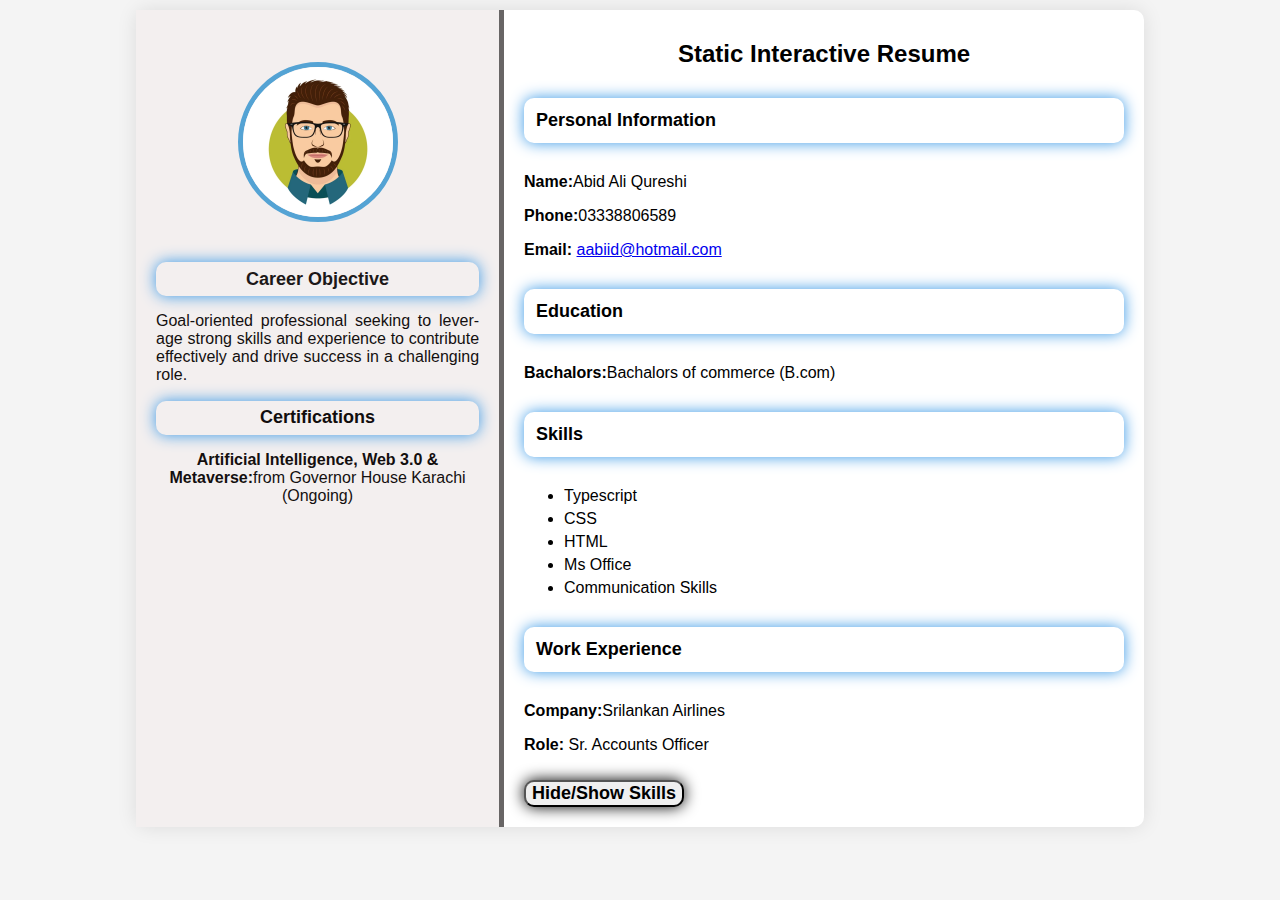
<file: Milestone 1-2/index.html>
<!DOCTYPE html>
<html lang="en">
<head>
    <meta charset="UTF-8">
    <meta name="viewport" content="width=device-width, initial-scale=1.0">
    <title>Static Interactive Resume</title>
    <link rel="stylesheet" href="style.css">
</head>
<body>
    <div class="resume-container">
        <!-- Left Section -->
         <div class="left-section">
            <img src="profile.jpg" alt="Profile Picture" class="profile-picture">
            <section id="Objective">
                <h3 style="color: rgb(28, 24, 24);">Career Objective</h3>
                <p style="text-align: justify; hyphens: auto;">Goal-oriented professional seeking to leverage strong skills and experience to contribute effectively and drive success in a challenging role.</p>
            </section>
            <section id="certifications">
                <h3 style="color: rgb(17, 13, 13);">Certifications</h3> 
                <p><b>Artificial Intelligence, Web 3.0 & Metaverse:</b>from Governor House Karachi (Ongoing)</p>

            </section>
         </div>

         <!-- Right Section -->
        <div class="right-section">
            <h1>Static Interactive Resume</h1>
            <!-- Personal Information-->
             <section id="personal-Information">
                <h3>Personal Information</h3>
                <p><b>Name:</b>Abid Ali Qureshi</p>
                <p><b>Phone:</b>03338806589</p>
                <p><b>Email:</b> <a href="mailto:aabiid@hotmail.com">aabiid@hotmail.com</a></p>
                
             </section>

             <!-- Education Section -->
             <section id="Education">
                <h3>Education</h3>
                <p><b>Bachalors:</b>Bachalors of commerce (B.com)</p>

             <!-- Skills    -->
            <section id="skills">
                <h3>Skills</h3>
                <ul>
                    <li>Typescript</li>
                    <li>CSS</li>
                    <li>HTML</li>
                    <li>Ms Office</li>
                    <li>Communication Skills</li>

                </ul>

            </section>

            <!-- Work Experience Section -->
            <section id="work-experience">
                <h3>Work Experience</h3>
                <p><b>Company:</b>Srilankan Airlines</p>    
                <p><b>Role:</b> Sr. Accounts Officer</p> 
             </section>

            <!-- Button to toggle Skills Section -->
            <button id="toggle-skills"><b>Hide/Show Skills</b></button>
        </div>       

        </div>
        
        <script src="script.js"></script>
</body>
</html>
</file>
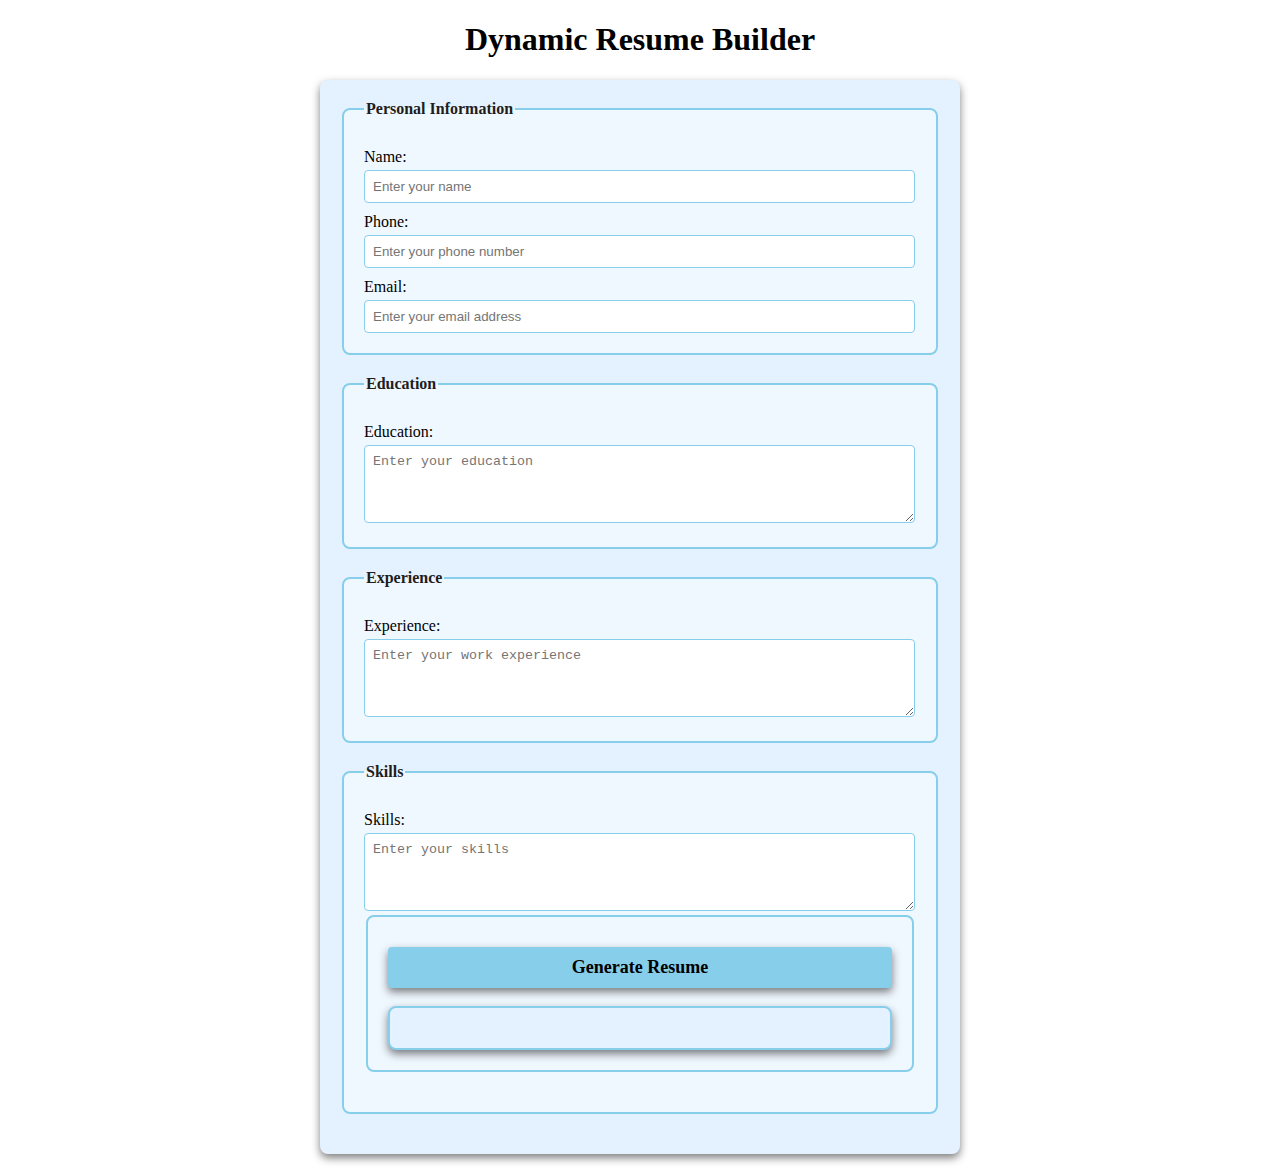
<file: Milestone 3/index.html>
<!DOCTYPE html>
<html lang="en">
<head>
    <meta charset="UTF-8">
    <meta name="viewport" content="width=device-width, initial-scale=1.0">
    <title>Dynamic Resume Builder</title>
    <link rel="stylesheet" href="style.css">
</head>
<body>
    <h1>Dynamic Resume Builder</h1>
    <form id="resume-form">
        <fieldset>
            <legend>Personal Information</legend>
            <label for="name">Name:</label>
            <input type="text" id="name" placeholder="Enter your name" required>

            <label for="phone">Phone:</label>
            <input type="phone" id="phone" placeholder="Enter your phone number" required>

            <label for="email">Email:</label>
            <input type="email" id="email" placeholder="Enter your email address" required>
        </fieldset>
        
        <fieldset>
            <legend>Education</legend>
            <label for="education">Education:</label> 
            <textarea id="education" placeholder="Enter your education" rows="4" required></textarea>
        </fieldset>
        
        <fieldset>
            <legend>Experience</legend>
            <label for="experience">Experience:</label> 
            <textarea id="experience" placeholder="Enter your work experience" rows="4" required></textarea>
        </fieldset>

        <fieldset>
            <legend>Skills</legend>
            <label for="skills">Skills:</label> 
            <textarea id="skills" placeholder="Enter your skills" rows="4" required></textarea>
        <fieldset>

        <button type="submit"><b>Generate Resume</b></button>    
    </form>

    <br>

    <!--Dynamic Resume-->
    <div id="resume-display">
        <!-- Resume will be generated below-->
    </div>

    <script src="script.js"></script>

</body>
</html>
</file>
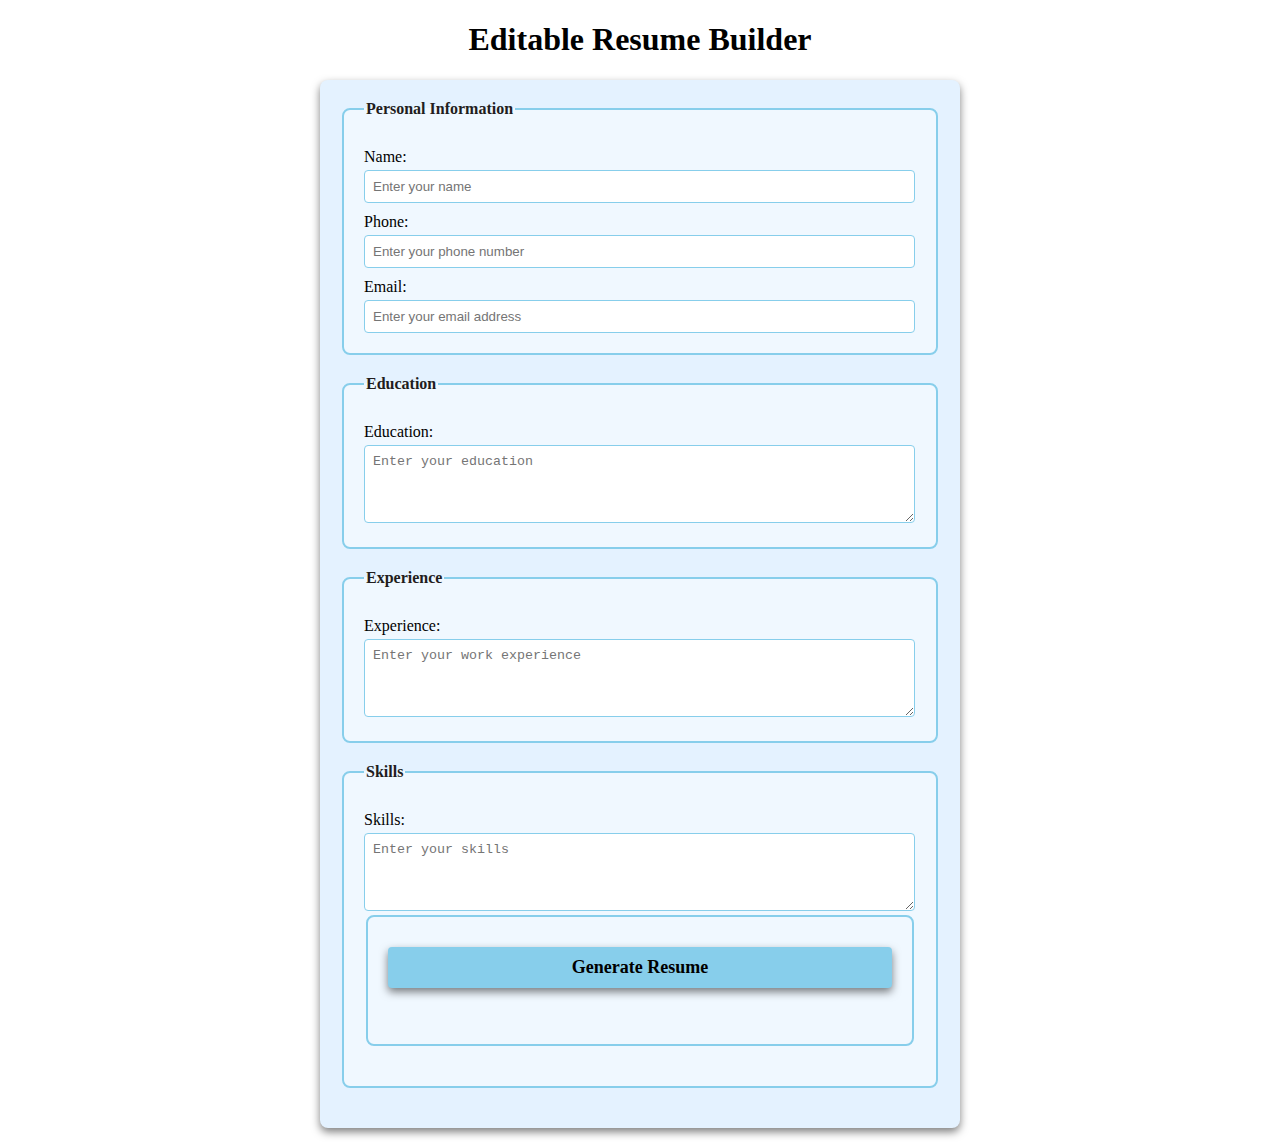
<file: Milestone 4/index.html>
<!DOCTYPE html>
<html lang="en">
<head>
    <meta charset="UTF-8">
    <meta name="viewport" content="width=device-width, initial-scale=1.0">
    <title>Editable Resume Builder</title>
    <link rel="stylesheet" href="style.css">
</head>
<body>
    <h1>Editable Resume Builder</h1>
    <form id="resume-form">
        <fieldset>
            <legend>Personal Information</legend>
            <label for="name">Name:</label>
            <input type="text" id="name" placeholder="Enter your name" required>

            <label for="phone">Phone:</label>
            <input type="phone" id="phone" placeholder="Enter your phone number" required>

            <label for="email">Email:</label>
            <input type="email" id="email" placeholder="Enter your email address" required>
        </fieldset>
        
        <fieldset>
            <legend>Education</legend>
            <label for="education">Education:</label> 
            <textarea id="education" placeholder="Enter your education" rows="4" required></textarea>
        </fieldset>
        
        <fieldset>
            <legend>Experience</legend>
            <label for="experience">Experience:</label> 
            <textarea id="experience" placeholder="Enter your work experience" rows="4" required></textarea>
        </fieldset>

        <fieldset>
            <legend>Skills</legend>
            <label for="skills">Skills:</label> 
            <textarea id="skills" placeholder="Enter your skills" rows="4" required></textarea>
        <fieldset>

        <button type="submit"><b>Generate Resume</b></button>    
    </form>

    <br>

    <!--Dynamic & Editable Resume-->
    <div id="resume-display" contenteditable="true">
        <!-- Resume will be generated below-->
    </div>

    <script src="script.js"></script>

</body>
</html>
</file>
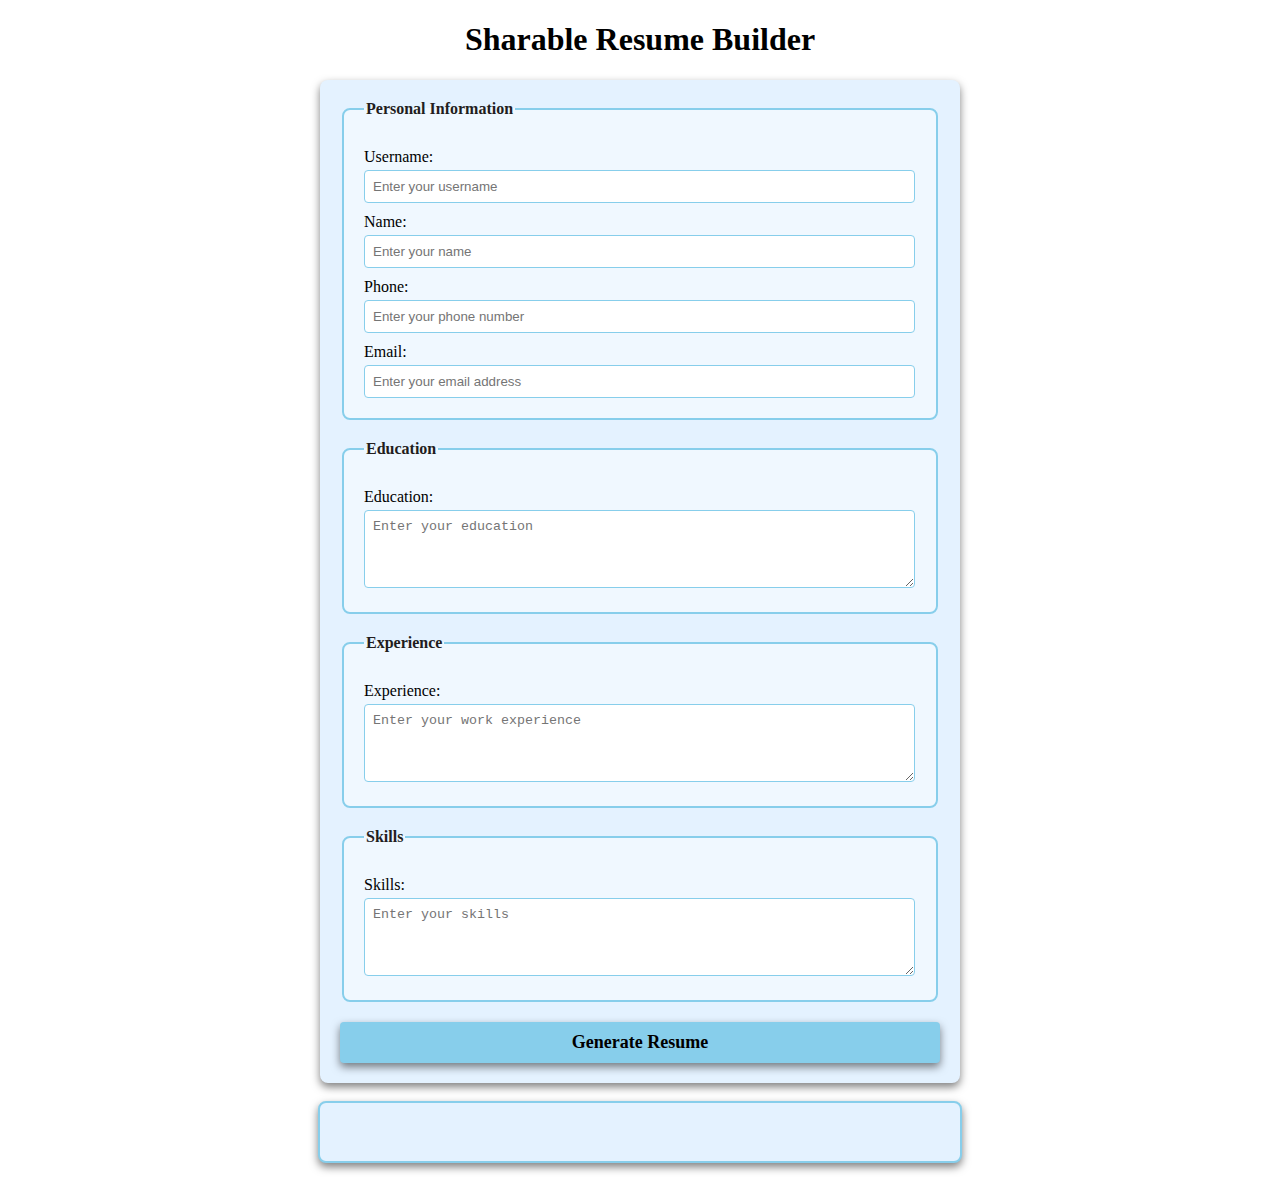
<file: Milestone 5/index.html>
<!DOCTYPE html>
<html lang="en">
<head>
    <meta charset="UTF-8">
    <meta name="viewport" content="width=device-width, initial-scale=1.0">
    <title>Sharable Resume Builder</title>
    <link rel="stylesheet" href="style.css">
</head>
<body>
    <h1>Sharable Resume Builder</h1>
    <form id="resume-form">
        <fieldset>
            <legend>Personal Information</legend>
            <label for="username">Username:</label>
            <input type="text" id="username" placeholder="Enter your username" required>

            <label for="name">Name:</label>
            <input type="text" id="name" placeholder="Enter your name" required>

            <label for="phone">Phone:</label>
            <input type="text" id="phone" placeholder="Enter your phone number" required>

            <label for="email">Email:</label>
            <input type="email" id="email" placeholder="Enter your email address" required>
        </fieldset>
        
        <fieldset>
            <legend>Education</legend>
            <label for="education">Education:</label> 
            <textarea id="education" placeholder="Enter your education" rows="4" required></textarea>
        </fieldset>
        
        <fieldset>
            <legend>Experience</legend>
            <label for="experience">Experience:</label> 
            <textarea id="experience" placeholder="Enter your work experience" rows="4" required></textarea>
        </fieldset>

        <fieldset>
            <legend>Skills</legend>
            <label for="skills">Skills:</label> 
            <textarea id="skills" placeholder="Enter your skills" rows="4" required></textarea>
        </fieldset>

        <button type="submit"><b>Generate Resume</b></button>    
    </form>

    <br>

    <!-- Dynamic & Editable Resume -->
    <div id="resume-display" contenteditable="true">
        <!-- Resume will be generated below -->
    </div>

    <br>

    <!-- Section for the sharable link and download option -->
    <div id="shareable-link-container" style="display: none;">
        <h2>Sharable Link</h2>
        <p>Here is your link to view or edit your resume:</p>
        <a href="#" id="shareable-link" target="_blank"></a>
        <br>
        <button id="download-pdf"><b>Download as PDF</b></button>
    </div>

    <script src="script.js"></script>
</body>
</html>
</file>
<file: Milestone 1-2/style.css>
/* General Styling */
body {
    font-family: 'Arial', sans-serif;
    background-color: #f4f4f4;
    margin: 0;
    padding: 10px;
}

.resume-container {
    display: flex;
    background-color: white;
    width: 80%;
    margin: 0 auto;
    border-radius: 10px;
    box-shadow: 0 0 20px rgba(0, 0, 0, 0.1);
}

/* Left Section Styling */
.left-section {
    background-color: #f3efef;
    color: rgb(20, 15, 15);
    padding: 20px;
    width: 35%;
    text-align: center;
    border-right: 5px solid #686565;
}

.profile-picture {
    width: 150px;
    height: 150px;
    margin-top: 10%;
    border-radius: 50%;
    border: 5px solid #54a3d4;
    margin-bottom: 20px;
}

h1 {
    font-size: 24px;
    margin: 10px 0;
    margin-bottom: 30px;
    text-align: center;
}

h3 {
    font-size: 18px;
    padding: 2%;
    margin: 20px 0 10px;
    color: black;
    border-radius: 10px;
    box-shadow: 0 0 15px #3998e6;
    margin-top: 5%;
    margin-bottom: 5%;
}

ul {
    list-style-type: fill round;
    padding: 10;
    margin: 10px 0;
}

ul li {
    margin: 5px 0;
}

/* Right Section Styling */
.right-section {
    padding: 20px;
    width: 65%;
}

button {
    font-family: Arial, sans-serif;
    border-radius: 10px;
    box-shadow: 0 0 15px black;
    cursor: pointer;
    margin-top: 10px;
    font-size: 18px;
}

button:hover {
    background-color: #ff737c;
}
</file>
<file: Milestone 3/style.css>
/* Styling form and resume sections */

body {
    font-family: 'Times New Roman', Times, serif;
    margin: 20px;
    padding: 0;
    background-color: white;
}

form {
    margin: auto;
    background-color: rgb(228, 242, 255);
    border-radius: 8px;
    box-shadow: 0 4px 8px rgba(0, 0, 0, 0.5);
    padding: 20px;
    max-width: 600px;
}

h1 {
    text-align: center;
    color: black;
}

fieldset {
    border: 2px solid skyblue;
    border-radius: 8px;
    padding: 20px;
    margin-bottom: 20px;
    background-color: aliceblue;
}

legend {
    font-weight: bold;
    text-align: left;
    color: rgb(34, 29, 29);
}

label {
    display: block;
    margin-top: 10px;
    color: black;

}

input,textarea {
    margin-top: 4px;
    padding: 8px;
    width: calc(100% - 1px);
    border: 1px solid skyblue;
    border-radius: 4px;
    box-sizing: border-box;
}

button {
    display: block;
    width: 100%;
    background-color: skyblue;
    color: black;
    border: none;
    border-radius: 4px;
    box-shadow: 0 4px 8px rgba(0, 0, 0, 0.5);
    margin-top: 10px;
    font-size: 18px;
    font-family: 'Times New Roman', Times, serif;
    padding: 10px;
    cursor: pointer;
}

button :hover {
    color: blue;
}

#resume-display {
    max-width: 600px;
    margin: auto;
    padding: 20px;
    border: 2px solid skyblue;
    border-radius: 8px;
    background-color: rgb(228, 242, 255);
    box-shadow: 0 4px 8px rgba(0, 0, 0, 0.5);
}

#resume-display h2 {
    color: black;
}
</file>
<file: Milestone 4/style.css>
/* Styling form and resume sections */

body {
    font-family: 'Times New Roman', Times, serif;
    margin: 20px;
    padding: 0;
    background-color: white;
}

form {
    margin: auto;
    background-color: rgb(228, 242, 255);
    border-radius: 8px;
    box-shadow: 0 4px 8px rgba(0, 0, 0, 0.5);
    padding: 20px;
    max-width: 600px;
}

h1 {
    text-align: center;
    color: black;
}

fieldset {
    border: 2px solid skyblue;
    border-radius: 8px;
    padding: 20px;
    margin-bottom: 20px;
    background-color: aliceblue;
}

legend {
    font-weight: bold;
    text-align: left;
    color: rgb(34, 29, 29);
}

label {
    display: block;
    margin-top: 10px;
    color: black;

}

input,textarea {
    margin-top: 4px;
    padding: 8px;
    width: calc(100% - 1px);
    border: 1px solid skyblue;
    border-radius: 4px;
    box-sizing: border-box;
}

button {
    display: block;
    width: 100%;
    background-color: skyblue;
    color: black;
    border: none;
    border-radius: 4px;
    box-shadow: 0 4px 8px rgba(0, 0, 0, 0.5);
    margin-top: 10px;
    font-size: 18px;
    font-family: 'Times New Roman', Times, serif;
    padding: 10px;
    cursor: pointer;
}

button :hover {
    color: blue;
}

#resume-displa {
    max-width: 600px;
    margin: auto;
    padding: 20px;
    border: 2px solid skyblue;
    border-radius: 8px;
    background-color: rgb(228, 242, 255);
    box-shadow: 0 4px 8px rgba(0, 0, 0, 0.5);
    /*Resume Editable*/
    outline: none;
}

#resume-display h2 {
    color: black;
}
</file>
<file: Milestone 5/style.css>
/* Styling form and resume sections */

body {
    font-family: 'Times New Roman', Times, serif;
    margin: 20px;
    padding: 0;
    background-color: white;
}

form {
    margin: auto;
    background-color: rgb(228, 242, 255);
    border-radius: 8px;
    box-shadow: 0 4px 8px rgba(0, 0, 0, 0.5);
    padding: 20px;
    max-width: 600px;
}

h1 {
    text-align: center;
    color: black;
}

fieldset {
    border: 2px solid skyblue;
    border-radius: 8px;
    padding: 20px;
    margin-bottom: 20px;
    background-color: aliceblue;
}

legend {
    font-weight: bold;
    text-align: left;
    color: rgb(34, 29, 29);
}

label {
    display: block;
    margin-top: 10px;
    color: black;
}

input, textarea {
    margin-top: 4px;
    padding: 8px;
    width: calc(100% - 1px);
    border: 1px solid skyblue;
    border-radius: 4px;
    box-sizing: border-box;
}

button {
    display: block;
    width: 100%;
    background-color: skyblue;
    color: black;
    border: none;
    border-radius: 4px;
    box-shadow: 0 4px 8px rgba(0, 0, 0, 0.5);
    margin-top: 10px;
    font-size: 18px;
    font-family: 'Times New Roman', Times, serif;
    padding: 10px;
    cursor: pointer;
}

button:hover {
    color: blue;
}

#resume-display {
    max-width: 600px;
    margin: auto;
    padding: 20px;
    border: 2px solid skyblue;
    border-radius: 8px;
    background-color: rgb(228, 242, 255);
    box-shadow: 0 4px 8px rgba(0, 0, 0, 0.5);
    /* Resume Editable */
    outline: none;
}

#resume-display h2 {
    color: black;
}
</file>
